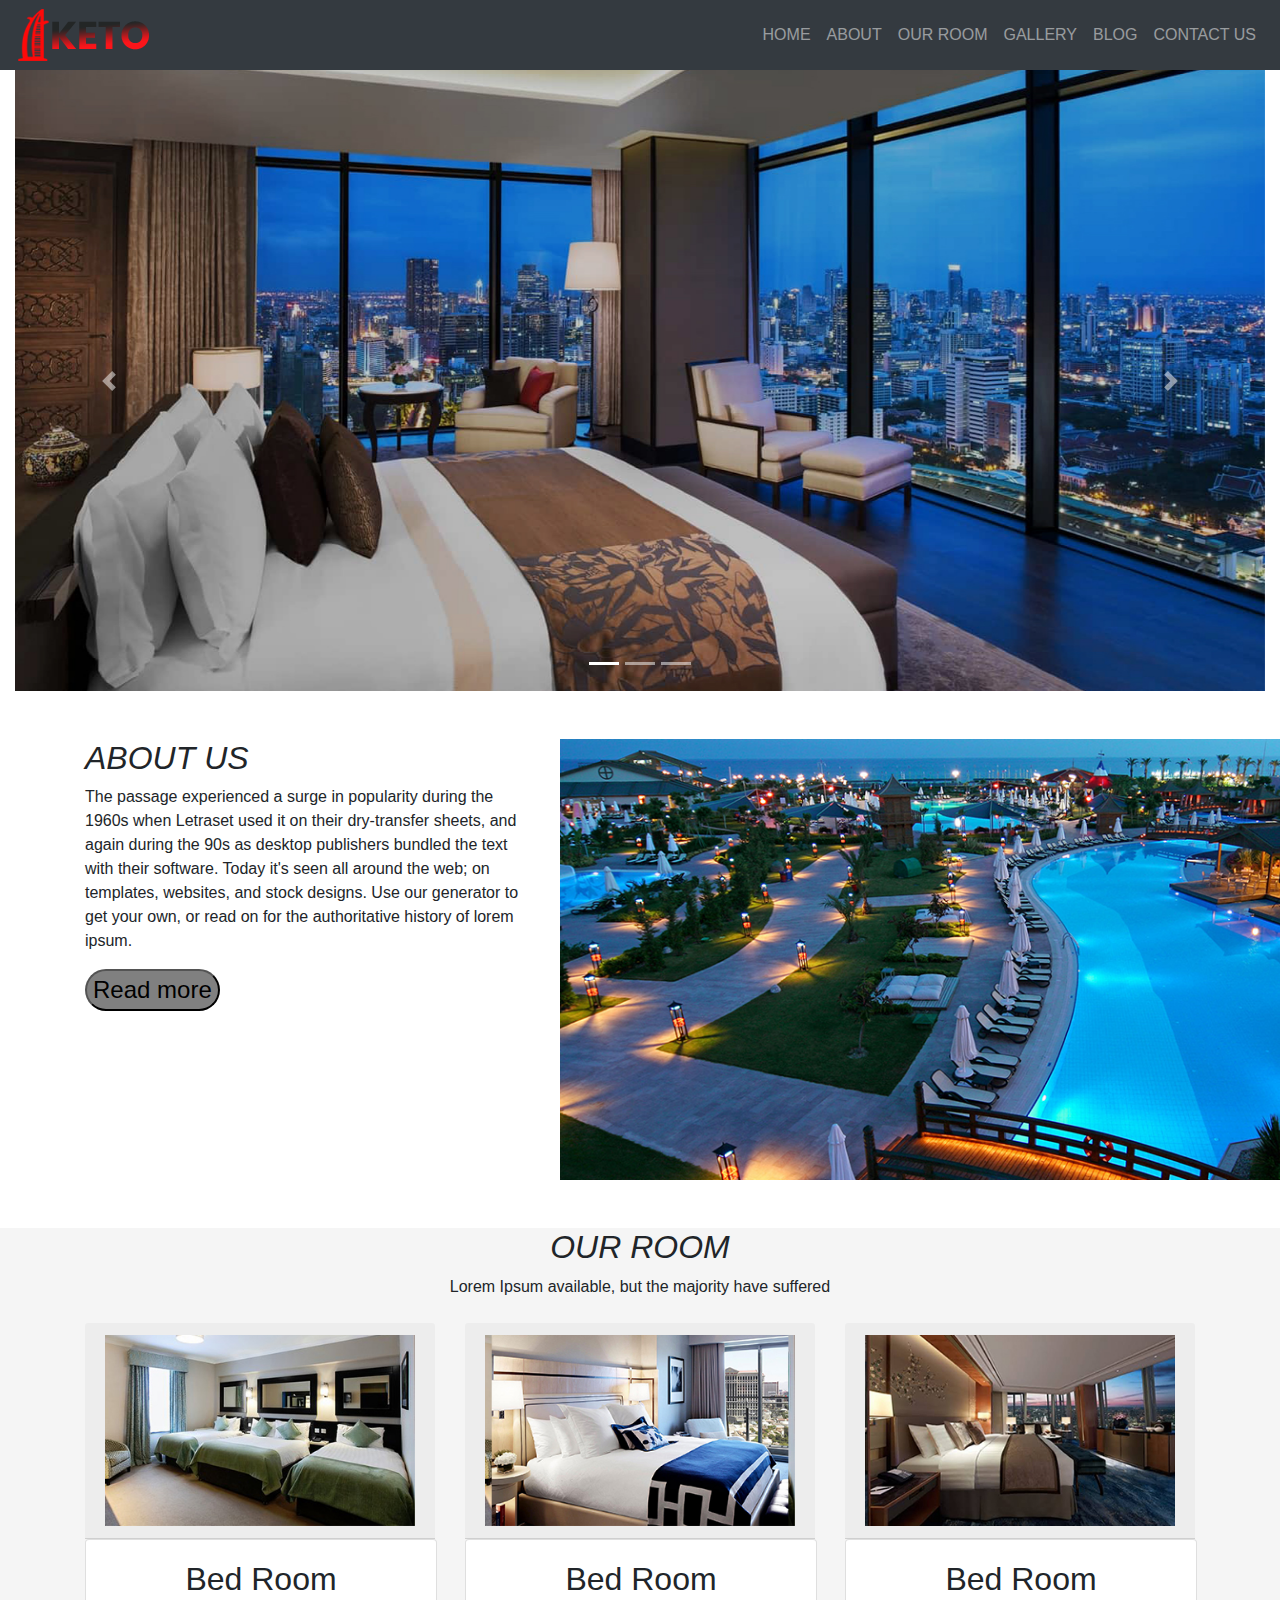
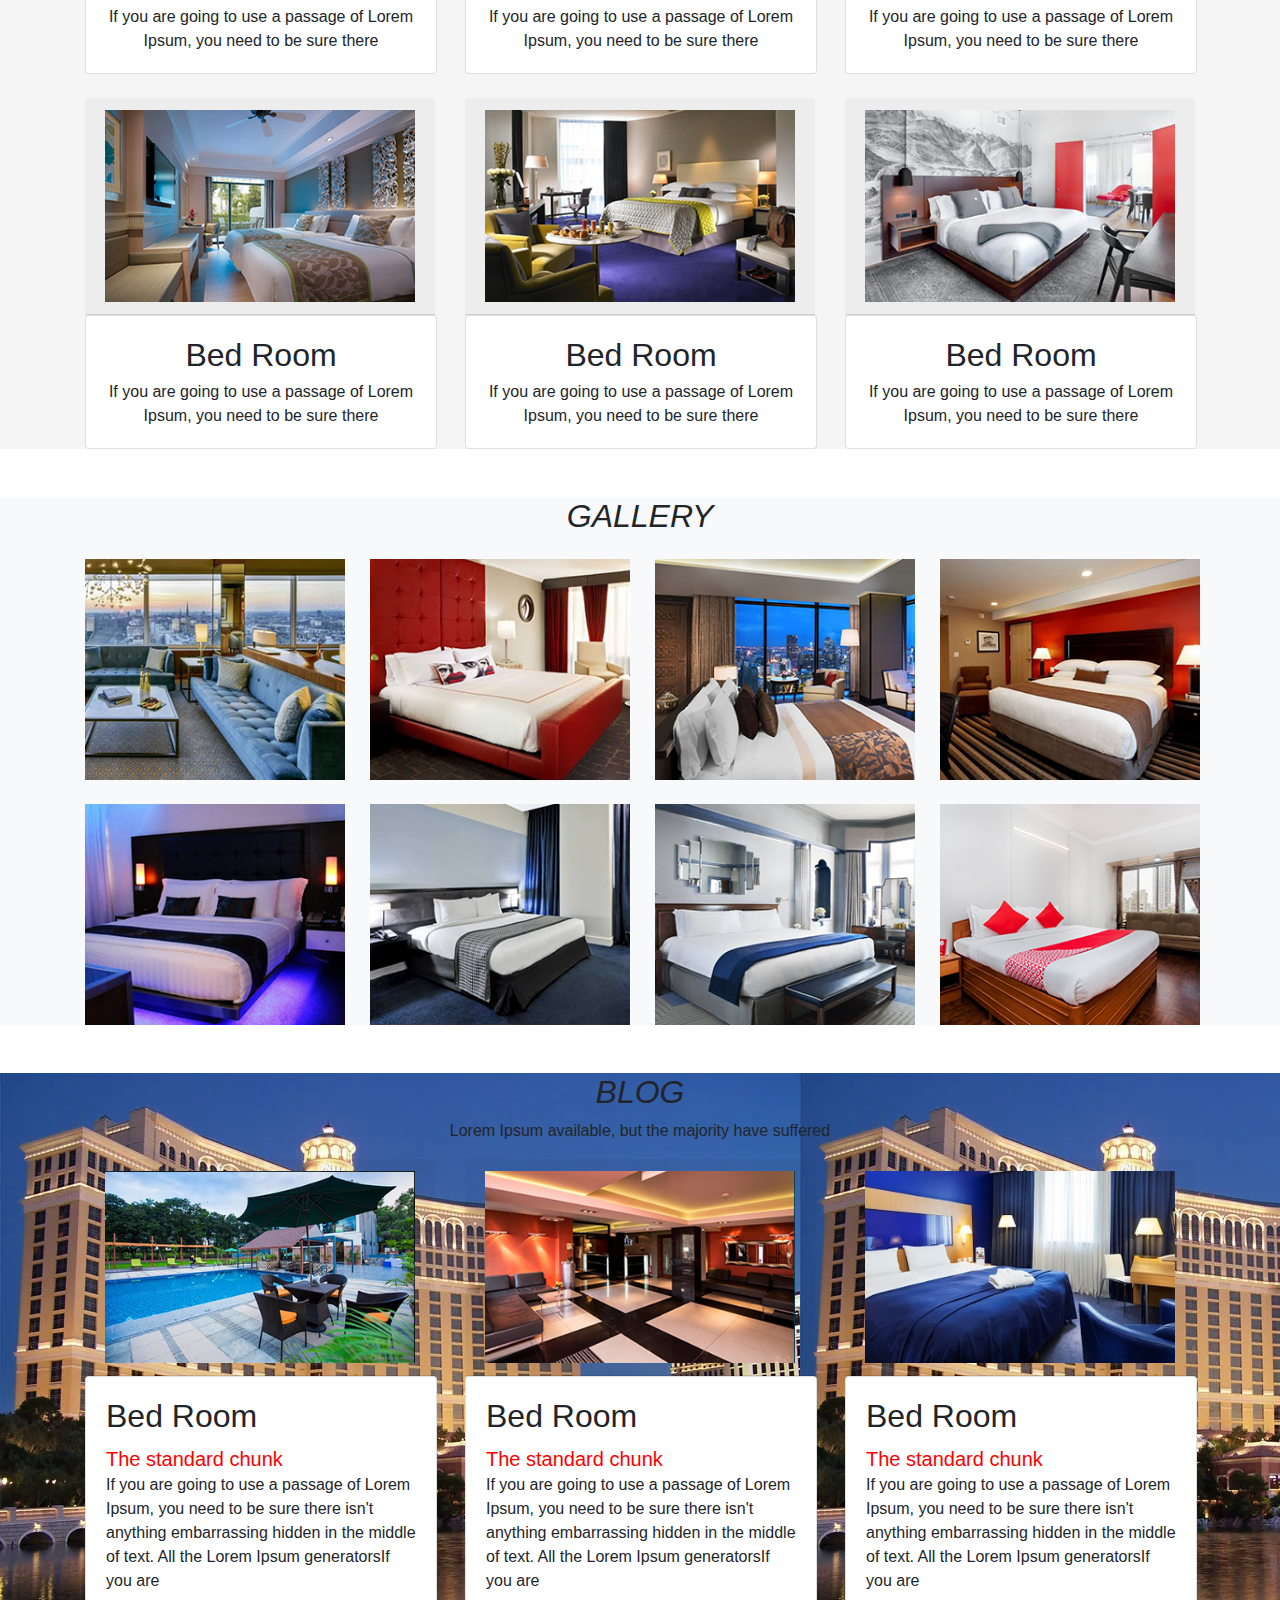
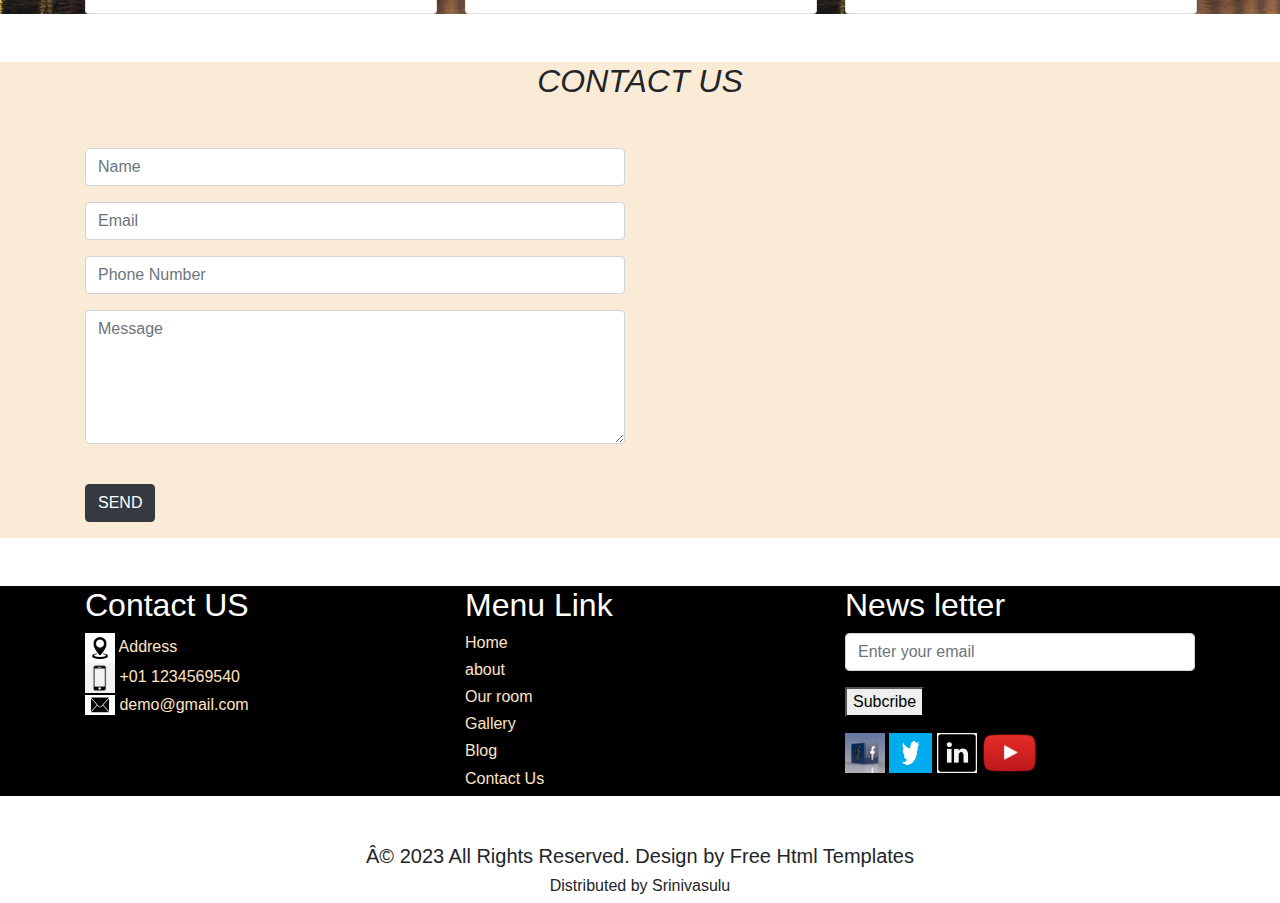
<file: index.html>
<html>
    <head>
        <title>Keto</title>
        <!-- <meta charset="utf-8">
        <meta name="viewport" content="width=device-width, initial-scale=1">
        <link rel="stylesheet" href="https://maxcdn.bootstrapcdn.com/bootstrap/3.4.1/css/bootstrap.min.css">
        <script src="https://ajax.googleapis.com/ajax/libs/jquery/3.6.3/jquery.min.js"></script>
        <script src="https://maxcdn.bootstrapcdn.com/bootstrap/3.4.1/js/bootstrap.min.js"></script> -->
        <link rel="stylesheet" href="./style.css">
        <link rel="stylesheet" href="./one.css">
    </head>
    <body>

    
        <!-- Navbar -->

        <nav class="navbar navbar-dark bg-dark navbar-expand-lg">
            <a href="./index.html"><img src="./Images/logo.png"></a>
            <div class="ml-auto">
                <ul class="navbar-nav">
                    <li class="nav-list"><a class="nav-link" href="./index.html">HOME</a></li>
                    <li class="nav-list"><a class="nav-link" href="./About.html">ABOUT</a></li>
                    <li class="nav-list"><a class="nav-link" href="./Ourroom.html">OUR ROOM</a></li>
                    <li class="nav-list"><a class="nav-link" href="./Gallery.html">GALLERY</a></li>
                    <li class="nav-list"><a class="nav-link" href="./Blog.html">BLOG</a></li>
                    <li class="nav-list"><a class="nav-link" href="./Contactus.html">CONTACT US</a></li>
                </ul>
            </div>
        </nav>


        <!-- Carousel -->

        <div class="container-fluid">
            <div class="row">
                <div class="col">
                    <div id="carouselSlidesOnly" class="carousel slide" data-ride="carousel">
                        <ol class="carousel-indicators">
                            <li data-target="#carouselExampleIndicators" data-slide-to="0" class="active"></li>
                            <li data-target="#carouselExampleIndicators" data-slide-to="1"></li>
                            <li data-target="#carouselExampleIndicators" data-slide-to="2"></li>
                        </ol>
                        <div class="carousel-inner">
                            <div class="carousel-item active">
                                <img src="./Images/banner1.jpg" class="d-block w-100">
                            </div>
                            <div class="carousel-item">
                                <img src="./Images/banner2.jpg" class="d-block w-100">
                            </div>
                            <div class="carousel-item">
                                <img src="./Images/banner3.jpg" class="d-block w-100">
                            </div>
                        </div>
                        <button class="carousel-control-prev" type="button" data-target="#carouselSlidesOnly" data-slide="prev">
                            <span class="carousel-control-prev-icon" aria-hidden="true"></span>
                            <span class="sr-only">Previous</span>
                        </button>
                        <button class="carousel-control-next" type="button" data-target="#carouselSlidesOnly" data-slide="next">
                            <span class="carousel-control-next-icon" aria-hidden="true"></span>
                            <span class="sr-only">Next</span>
                        </button>
                    </div>
                </div>
            </div>
        </div>
        <!-- <script>
            $('.carousel').carousel({
                interval: 5000
            })
        </script> -->


            <!-- About Us -->

            <div class="container mt-5">
                <div class="row">
                    <div class="col-5">
                        <div class="one">
                            <h2>ABOUT US</h2>
                        </div>
                        <div class="two">
                            <p>The passage experienced a surge in popularity during the 1960s when Letraset used it on their dry-transfer sheets, and again during the 90s as desktop publishers bundled the text with their software. Today it's seen all around the web; on templates, websites, and stock designs. Use our generator to get your own, or read on for the authoritative history of lorem ipsum.</p>
                        </div>
                        <div>
                        <button class="three">Read more</button>
                    </div>
                    </div>
                    <div class="col-7">
                        <div class="zoom-1">
                            <img src="./Images/about.png" width="790px">
                        </div>
                    </div>
                </div>
            </div>


            <!-- Our Room -->

            <div class="four">
                <div class="mt-5">
                    <h2 class="five">OUR ROOM</h2>
                    <p class="six">Lorem Ipsum available, but the majority have suffered</p>
                </div>
    
                <div class="container mt-4">
                    <div class="row">
                        <div class="col-4">
                            <div class="card-header">
                                <div class="zoom-2">
                                    <img src="./Images/room1.jpg" width="310px">
                                </div>
                            </div>
                            <div class="card text-center" style="width: 22rem;">
                                <div class="card-body">
                                    <h2 class="card-title">Bed Room</h2>
                                    <p class="card-subtitle">If you are going to use a passage of Lorem Ipsum, you need to be sure there</p>
                                </div>
                            </div>
                        </div>
                        <div class="col-4">
                            <div class="card-header">
                                <div class="zoom-3">
                                    <img src="./Images/room2.jpg" width="310px">
                                </div>
                            </div>
                            <div class="card text-center" style="width: 22rem;">
                                <div class="card-body">
                                    <h2 class="card-title">Bed Room</h2>
                                    <p class="card-subtitle">If you are going to use a passage of Lorem Ipsum, you need to be sure there</p>
                                </div>
                            </div>
                        </div>
                        <div class="col-4">
                            <div class="card-header">
                                <div class="zoom-4">
                                    <img src="./Images/room3.jpg" width="310px">
                                </div>
                            </div>
                            <div class="card text-center" style="width: 22rem;">
                                <div class="card-body">
                                    <h2 class="card-title">Bed Room</h2>
                                    <p class="card-subtitle">If you are going to use a passage of Lorem Ipsum, you need to be sure there</p>
                                </div>
                            </div>
                        </div>
                    </div>
    
                    <div class="row mt-4">
                        <div class="col-4">
                            <div class="card-header">
                                <div class="zoom-5">
                                    <img src="./Images/room4.jpg" width="310px">
                                </div>
                            </div>
                            <div class="card text-center" style="width: 22rem;">
                                <div class="card-body">
                                    <h2 class="card-title">Bed Room</h2>
                                    <p class="card-subtitle">If you are going to use a passage of Lorem Ipsum, you need to be sure there</p>
                                </div>
                            </div>
                        </div>
                        <div class="col-4">
                            <div class="card-header">
                                <div class="zoom-6">
                                    <img src="./Images/room5.jpg" width="310px">
                                </div>
                            </div>
                            <div class="card text-center" style="width: 22rem;">
                                <div class="card-body">
                                    <h2 class="card-title">Bed Room</h2>
                                    <p class="card-subtitle">If you are going to use a passage of Lorem Ipsum, you need to be sure there</p>
                                </div>
                            </div>
                        </div>
                        <div class="col-4">
                            <div class="card-header">
                                <div class="zoom-7">
                                    <img src="./Images/room6.jpg" width="310px">
                                </div>
                            </div>
                            <div class="card text-center" style="width: 22rem;">
                                <div class="card-body">
                                    <h2 class="card-title">Bed Room</h2>
                                    <p class="card-subtitle">If you are going to use a passage of Lorem Ipsum, you need to be sure there</p>
                                </div>
                            </div>
                        </div>
                    </div>
                </div>
                    </div>
                </div>
            </div>


            <!-- Gallery -->

            <div class="bg-light">
                <div class="mt-5">
                    <h2 class="seven">GALLERY</h2>
                </div>
                <div class="container mt-4">
                    <div class="row">
                        <div class="col-3">
                            <div class="zoom-8">
                                <img src="./Images/gallery1.jpg" width="260px">
                            </div>
                        </div>
                        <div class="col-3">
                            <div class="zoom-9">
                                <img src="./Images/gallery2.jpg" width="260px">
                            </div>
                        </div>
                        <div class="col-3">
                            <div class="zoom-10">
                                <img src="./Images/gallery3.jpg" width="260px">
                            </div>
                        </div>
                        <div class="col-3">
                            <div class="zoom-11">
                                <img src="./Images/gallery4.jpg" width="260px">
                            </div>
                        </div>
                    </div>

                    <div class="row mt-4">
                        <div class="col-3">
                            <div class="zoom-12">
                                <img src="./Images/gallery5.jpg" width="260px">
                            </div>
                        </div>
                        <div class="col-3">
                            <div class="zoom-13">
                                <img src="./Images/gallery6.jpg" width="260px">
                            </div>
                        </div>
                        <div class="col-3">
                            <div class="zoom-14">
                                <img src="./Images/gallery7.jpg" width="260px">
                            </div>
                        </div>
                        <div class="col-3">
                            <div class="zoom-15">
                                <img src="./Images/gallery8.jpg" width="260px">
                            </div>
                        </div>
                    </div>
                </div>
            </div>


            <!-- Blog -->

            <div class="B">
                <div class="mt-5">
                    <h2 class="eight">BLOG</h2>
                    <p class="nine">Lorem Ipsum available, but the majority have suffered</p>
                </div>
                <div class="container">
                    <div class="row">
                        <div class="col-4">
                            <div class="card-header">
                                <div class="zoom-16">
                                    <img src="./Images/blog1.jpg" width="310">
                                </div>
                            </div>
                            <div class="card" style="width: 22rem;">
                                <div class="card-body">
                                    <h2 class="card-title">Bed Room</h2>
                                    <h5 class="A">The standard chunk</h5>
                                    <p class="card-subtitle">If you are going to use a passage of Lorem Ipsum, you need to be sure there isn't anything embarrassing hidden in the middle of text. All the Lorem Ipsum generatorsIf you are</p>
                                </div>
                            </div>
                        </div>
                        <div class="col-4">
                            <div class="card-header">
                                <div class="zoom-17">
                                    <img src="./Images/blog2.jpg" width="310">
                                </div>
                            </div>
                            <div class="card" style="width: 22rem;">
                                <div class="card-body">
                                    <h2 class="card-title">Bed Room</h2>
                                    <h5 class="A">The standard chunk</h5>
                                    <p class="card-subtitle">If you are going to use a passage of Lorem Ipsum, you need to be sure there isn't anything embarrassing hidden in the middle of text. All the Lorem Ipsum generatorsIf you are</p>
                                </div>
                            </div>
                        </div>
                        <div class="col-4">
                            <div class="card-header">
                                <div class="zoom-18">
                                    <img src="./Images/blog3.jpg" width="310">
                                </div>
                            </div>
                            <div class="card" style="width: 22rem;">
                                <div class="card-body">
                                    <h2 class="card-title">Bed Room</h2>
                                    <h5 class="A">The standard chunk</h5>
                                    <p class="card-subtitle">If you are going to use a passage of Lorem Ipsum, you need to be sure there isn't anything embarrassing hidden in the middle of text. All the Lorem Ipsum generatorsIf you are</p>
                                </div>
                            </div>
                        </div>
                    </div>
                </div>
            </div>


            <!-- Contact us -->

            <div class="ten">
                <div class="mt-5">
                    <h2 class="eleven">CONTACT US</h2>
                </div>

                <div class="container mt-5">
                    <div class="row">
                        <div class="col-6">
                            <form>
                                <div class="form-group">
                                    <input type="text" placeholder="Name" class="form-control">
                                </div>
                                <div class="form-group">
                                    <input type="email" placeholder="Email" class="form-control">
                                </div>
                                <div class="form-group">
                                    <input type="number" placeholder="Phone Number" class="form-control">
                                </div>
                                <div class="form-group">
                                    <textarea cols="30" rows="5" placeholder="Message" class="form-control"></textarea>
                                </div>
                                <div>
                                    <button class="btn btn-dark mt-4">SEND</button>
                                </div>
                            </form>
                        </div>
                        <div class="col-6 ">
                                <iframe src="https://www.google.com/maps/embed?pb=!1m14!1m8!1m3!1d5249.98325970342!2d2.294481!3d48.85837!3m2!1i1024!2i768!4f13.1!3m3!1m2!1s0x47e66e2964e34e2d%3A0x8ddca9ee380ef7e0!2sEiffel%20Tower!5e0!3m2!1sen!2sus!4v1680776232443!5m2!1sen!2sus" width="550" height="300" style="border:0;" allowfullscreen="" loading="lazy" referrerpolicy="no-referrer-when-downgrade"></iframe>
                        </div>
                    </div>
                </div>
            </div>


            <!-- Ending -->

            <div class="C">
                <div class="mt-5">
                    <div class="container">
                        <div class="row">
                            <div class="col-4">
                                <h2 class="D">Contact US</h2>
                                <div class="E">
                                    <div>
                                        <img src="./Images/address.jpg" height="30px"> Address
                                    </div>
                                    <div>
                                        <img src="./Images/mobile.png" height="30px" width="30px"> +01 1234569540
                                    </div>
                                    <div>
                                        <img src="./Images/mail.jpg" height="20px" width="30px"> demo@gmail.com
                                    </div>
                                </div>
                            </div>
                            <div class="col-4">
                                <h2 class="F">Menu Link</h2>
                                <div>
                                    <a href="./index.html"><h5 class="AB">Home</h5></a>
                                    <a href="./About.html"><h5 class="CD">about</h5></a>
                                    <a href="./Ourroom.html"><h5 class="EF">Our room</h5></a>
                                    <a href="./Gallery.html"><h5 class="GH">Gallery</h5></a>
                                    <a href="./Blog.html"><h5 class="IJ">Blog</h5></a>
                                    <a href="./Contactus.html"><h5 class="KL">Contact Us</h5></a>
                                </div>
                            </div>

                            <div class="col-4">
                                <h2 class="G">News letter</h2>
                                <form>
                                    <div class="form-group">
                                        <input type="email" placeholder="Enter your email" class="form-control">
                                    </div>
                                    <div>
                                        <button class="H">Subcribe</button>
                                    </div>
                                </form>

                                <a href="https://www.facebook.com/login/?privacy_mutation_token=eyJ0eXBlIjowLCJjcmVhdGlvbl90aW1lIjoxNjgwNzkzNTU1LCJjYWxsc2l0ZV9pZCI6MjY5NTQ4NDUzMDcyMDk1MX0%3D"><img src="./Images/facebook.jpg" height="40px"></a>
                                <a href="https://twitter.com/i/flow/login?input_flow_data=%7B%22requested_variant%22%3A%22eyJsYW5nIjoiZW4ifQ%3D%3D%22%7D"><img src="./Images/twitter.webp" height="40px" width="43px"></a>
                                <a href="https://www.linkedin.com/login"><img src="./Images/linkedin.png" height="40px"></a>
                                <a href="https://www.youtube.com/"><img src="./Images/youtube.png" height="40px"></a>
                            </div>
                        </div>
                    </div>
                </div>
            </div>

            <!-- End -->

            <div class="End mt-5">
                <h5 class="End-1">© 2023 All Rights Reserved. Design by Free Html Templates</h5>
                <h6 class="End-2">Distributed by Srinivasulu</h6>
            </div>
    </body>
</html>
</file>
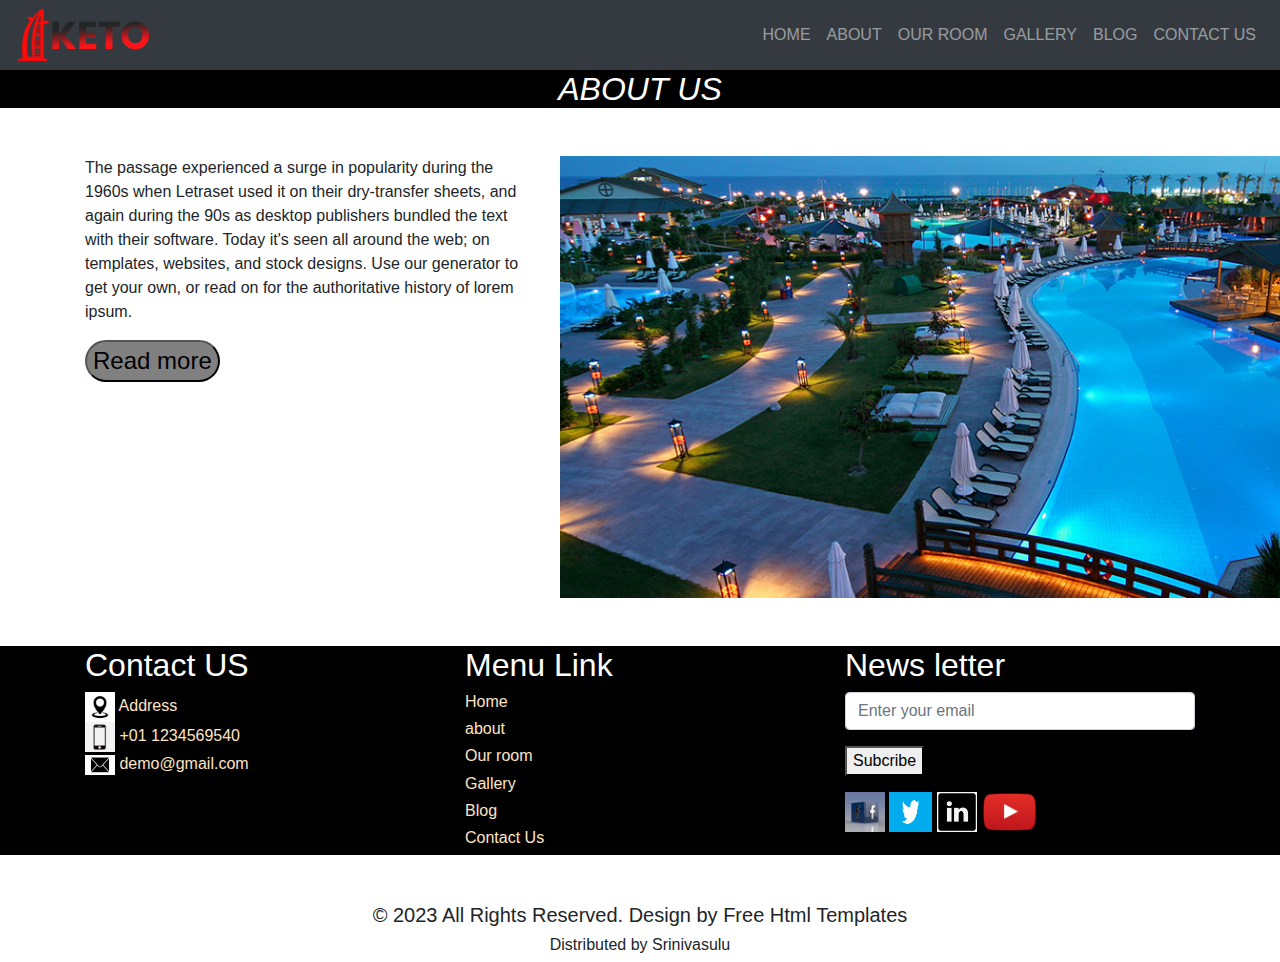
<file: About.html>
<html>
    <head>
        <title>Keto</title>
        <link rel="stylesheet" href="./style.css">
        <link rel="stylesheet" href="./one.css">
    </head>
    <body>

    
        <!-- Navbar -->

        <nav class="navbar navbar-dark bg-dark navbar-expand-lg">
            <a href="./index.html"><img src="./Images/logo.png"></a>
            <div class="ml-auto">
                <ul class="navbar-nav">
                    <li class="nav-list"><a class="nav-link" href="./index.html">HOME</a></li>
                    <li class="nav-list"><a class="nav-link" href="./About.html">ABOUT</a></li>
                    <li class="nav-list"><a class="nav-link" href="./Ourroom.html">OUR ROOM</a></li>
                    <li class="nav-list"><a class="nav-link" href="./Gallery.html">GALLERY</a></li>
                    <li class="nav-list"><a class="nav-link" href="./Blog.html">BLOG</a></li>
                    <li class="nav-list"><a class="nav-link" href="./Contactus.html">CONTACT US</a></li>
                </ul>
            </div>
        </nav>


        <div class="color-1">
            <h2 class="about">ABOUT US</h2>
        </div>
        <div class="container mt-5">
            <div class="row">
                <div class="col-5">
                    <!-- <div class="one">
                        <h2>ABOUT US</h2>
                    </div> -->
                    <div class="two">
                        <p>The passage experienced a surge in popularity during the 1960s when Letraset used it on their dry-transfer sheets, and again during the 90s as desktop publishers bundled the text with their software. Today it's seen all around the web; on templates, websites, and stock designs. Use our generator to get your own, or read on for the authoritative history of lorem ipsum.</p>
                    </div>
                    <button class="three">Read more</button>
                </div>
                <div class="col-7">
                    <div class="zoom-1">
                        <img src="./Images/about.png" width="790px">
                    </div>
                </div>
            </div>
        </div>

        <!-- Ending -->

        <div class="C">
            <div class="mt-5">
                <div class="container">
                    <div class="row">
                        <div class="col-4">
                            <h2 class="D">Contact US</h2>
                            <div class="E">
                                <div>
                                    <img src="./Images/address.jpg" height="30px"> Address
                                </div>
                                <div>
                                    <img src="./Images/mobile.png" height="30px" width="30px"> +01 1234569540
                                </div>
                                <div>
                                    <img src="./Images/mail.jpg" height="20px" width="30px"> demo@gmail.com
                                </div>
                            </div>
                        </div>
                        <div class="col-4">
                            <h2 class="F">Menu Link</h2>
                            <div>
                                <a href="./index.html"><h5 class="AB">Home</h5></a>
                                <a href="./About.html"><h5 class="CD">about</h5></a>
                                <a href="./Ourroom.html"><h5 class="EF">Our room</h5></a>
                                <a href="./Gallery.html"><h5 class="GH">Gallery</h5></a>
                                <a href="./Blog.html"><h5 class="IJ">Blog</h5></a>
                                <a href="./Contactus.html"><h5 class="KL">Contact Us</h5></a>
                            </div>
                        </div>

                        <div class="col-4">
                            <h2 class="G">News letter</h2>
                            <form>
                                <div class="form-group">
                                    <input type="email" placeholder="Enter your email" class="form-control">
                                </div>
                                <div>
                                    <button class="H">Subcribe</button>
                                </div>
                            </form>

                            <a href="https://www.facebook.com/login/?privacy_mutation_token=eyJ0eXBlIjowLCJjcmVhdGlvbl90aW1lIjoxNjgwNzkzNTU1LCJjYWxsc2l0ZV9pZCI6MjY5NTQ4NDUzMDcyMDk1MX0%3D"><img src="./Images/facebook.jpg" height="40px"></a>
                            <a href="https://twitter.com/i/flow/login?input_flow_data=%7B%22requested_variant%22%3A%22eyJsYW5nIjoiZW4ifQ%3D%3D%22%7D"><img src="./Images/twitter.webp" height="40px" width="43px"></a>
                            <a href="https://www.linkedin.com/login"><img src="./Images/linkedin.png" height="40px"></a>
                            <a href="https://www.youtube.com/"><img src="./Images/youtube.png" height="40px"></a>
                        </div>
                    </div>
                </div>
            </div>
        </div>

        <!-- End -->

        <div class="End mt-5">
            <h5 class="End-1">© 2023 All Rights Reserved. Design by Free Html Templates</h5>
            <h6 class="End-2">Distributed by Srinivasulu</h6>
        </div>
    </body>
</html>
</file>
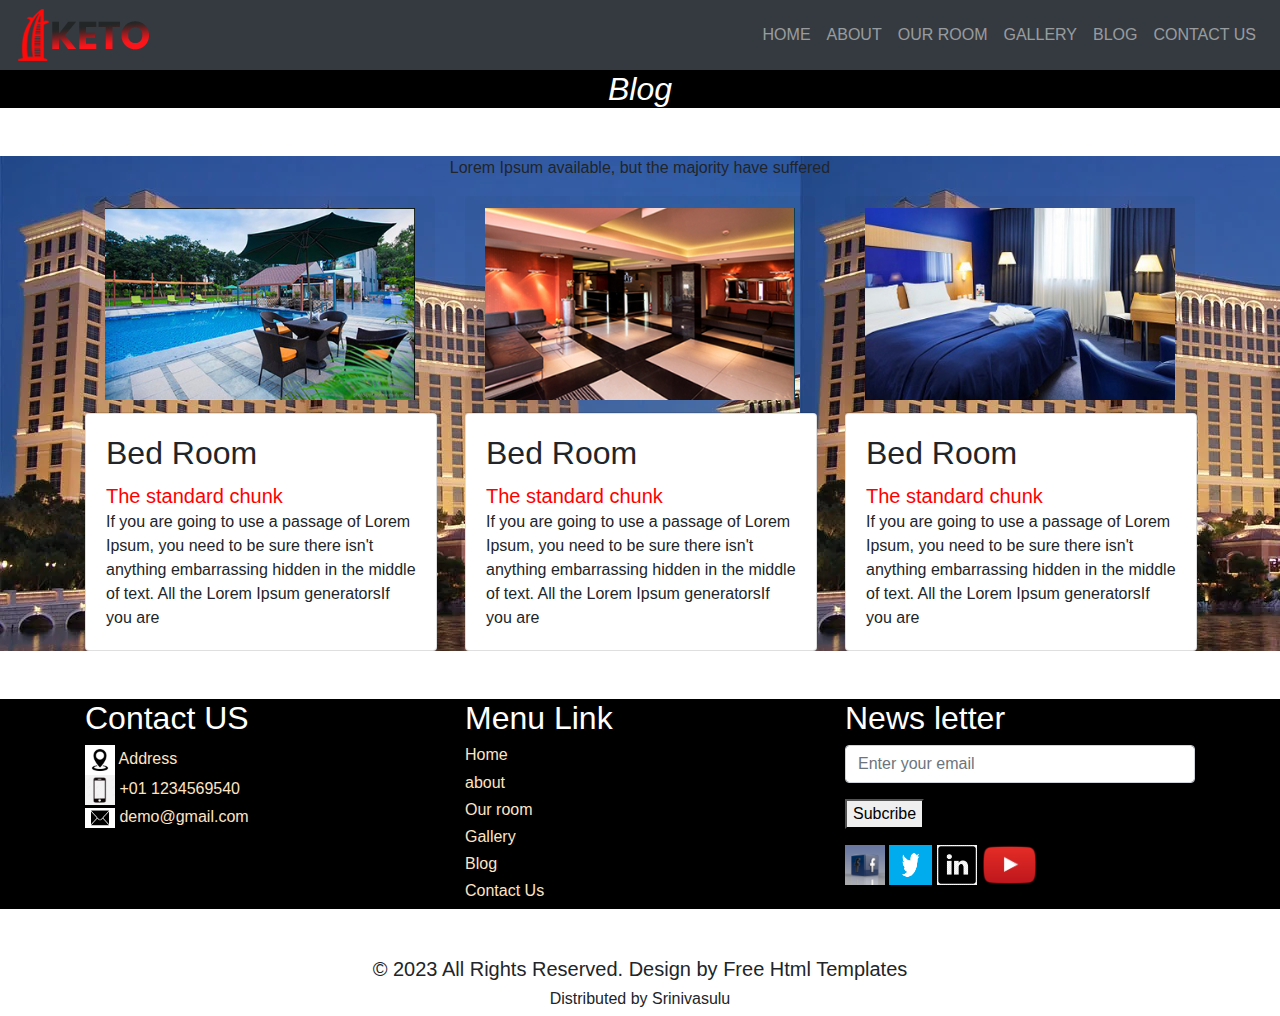
<file: Blog.html>
<html>
    <head>
        <title>Keto</title>
        <link rel="stylesheet" href="./style.css">
        <link rel="stylesheet" href="./one.css">
    </head>
    <body>

    
        <!-- Navbar -->

        <nav class="navbar navbar-dark bg-dark navbar-expand-lg">
            <a href="./index.html"><img src="./Images/logo.png"></a>
            <div class="ml-auto">
                <ul class="navbar-nav">
                    <li class="nav-list"><a class="nav-link" href="./index.html">HOME</a></li>
                    <li class="nav-list"><a class="nav-link" href="./About.html">ABOUT</a></li>
                    <li class="nav-list"><a class="nav-link" href="./Ourroom.html">OUR ROOM</a></li>
                    <li class="nav-list"><a class="nav-link" href="./Gallery.html">GALLERY</a></li>
                    <li class="nav-list"><a class="nav-link" href="./Blog.html">BLOG</a></li>
                    <li class="nav-list"><a class="nav-link" href="./Contactus.html">CONTACT US</a></li>
                </ul>
            </div>
        </nav>


        <!-- Blog -->

        <div class="color-2">
            <h2 class="our">Blog</h2>
        </div>

        <div class="B">
            <div class="mt-5">
                <!-- <h2 class="eight">BLOG</h2> -->
                <p class="nine">Lorem Ipsum available, but the majority have suffered</p>
            </div>
            <div class="container">
                <div class="row">
                    <div class="col-4">
                        <div class="card-header">
                            <div class="zoom-16">
                                <img src="./Images/blog1.jpg" width="310">
                            </div>
                        </div>
                        <div class="card" style="width: 22rem;">
                            <div class="card-body">
                                <h2 class="card-title">Bed Room</h2>
                                <h5 class="A">The standard chunk</h5>
                                <p class="card-subtitle">If you are going to use a passage of Lorem Ipsum, you need to be sure there isn't anything embarrassing hidden in the middle of text. All the Lorem Ipsum generatorsIf you are</p>
                            </div>
                        </div>
                    </div>
                    <div class="col-4">
                        <div class="card-header">
                            <div class="zoom-17">
                                <img src="./Images/blog2.jpg" width="310">
                            </div>
                        </div>
                        <div class="card" style="width: 22rem;">
                            <div class="card-body">
                                <h2 class="card-title">Bed Room</h2>
                                <h5 class="A">The standard chunk</h5>
                                <p class="card-subtitle">If you are going to use a passage of Lorem Ipsum, you need to be sure there isn't anything embarrassing hidden in the middle of text. All the Lorem Ipsum generatorsIf you are</p>
                            </div>
                        </div>
                    </div>
                    <div class="col-4">
                        <div class="card-header">
                            <div class="zoom-18">
                                <img src="./Images/blog3.jpg" width="310">
                            </div>
                        </div>
                        <div class="card" style="width: 22rem;">
                            <div class="card-body">
                                <h2 class="card-title">Bed Room</h2>
                                <h5 class="A">The standard chunk</h5>
                                <p class="card-subtitle">If you are going to use a passage of Lorem Ipsum, you need to be sure there isn't anything embarrassing hidden in the middle of text. All the Lorem Ipsum generatorsIf you are</p>
                            </div>
                        </div>
                    </div>
                </div>
            </div>
        </div>

         <!-- Ending -->

         <div class="C">
            <div class="mt-5">
                <div class="container">
                    <div class="row">
                        <div class="col-4">
                            <h2 class="D">Contact US</h2>
                            <div class="E">
                                <div>
                                    <img src="./Images/address.jpg" height="30px"> Address
                                </div>
                                <div>
                                    <img src="./Images/mobile.png" height="30px" width="30px"> +01 1234569540
                                </div>
                                <div>
                                    <img src="./Images/mail.jpg" height="20px" width="30px"> demo@gmail.com
                                </div>
                            </div>
                        </div>
                        <div class="col-4">
                            <h2 class="F">Menu Link</h2>
                            <div>
                                <a href="./index.html"><h5 class="AB">Home</h5></a>
                                <a href="./About.html"><h5 class="CD">about</h5></a>
                                <a href="./Ourroom.html"><h5 class="EF">Our room</h5></a>
                                <a href="./Gallery.html"><h5 class="GH">Gallery</h5></a>
                                <a href="./Blog.html"><h5 class="IJ">Blog</h5></a>
                                <a href="./Contactus.html"><h5 class="KL">Contact Us</h5></a>
                            </div>
                        </div>

                        <div class="col-4">
                            <h2 class="G">News letter</h2>
                            <form>
                                <div class="form-group">
                                    <input type="email" placeholder="Enter your email" class="form-control">
                                </div>
                                <div>
                                    <button class="H">Subcribe</button>
                                </div>
                            </form>

                            <a href="https://www.facebook.com/login/?privacy_mutation_token=eyJ0eXBlIjowLCJjcmVhdGlvbl90aW1lIjoxNjgwNzkzNTU1LCJjYWxsc2l0ZV9pZCI6MjY5NTQ4NDUzMDcyMDk1MX0%3D"><img src="./Images/facebook.jpg" height="40px"></a>
                            <a href="https://twitter.com/i/flow/login?input_flow_data=%7B%22requested_variant%22%3A%22eyJsYW5nIjoiZW4ifQ%3D%3D%22%7D"><img src="./Images/twitter.webp" height="40px" width="43px"></a>
                            <a href="https://www.linkedin.com/login"><img src="./Images/linkedin.png" height="40px"></a>
                            <a href="https://www.youtube.com/"><img src="./Images/youtube.png" height="40px"></a>
                        </div>
                    </div>
                </div>
            </div>
        </div>

        <!-- End -->

        <div class="End mt-5">
            <h5 class="End-1">© 2023 All Rights Reserved. Design by Free Html Templates</h5>
            <h6 class="End-2">Distributed by Srinivasulu</h6>
        </div>
</body>
</html>
</file>
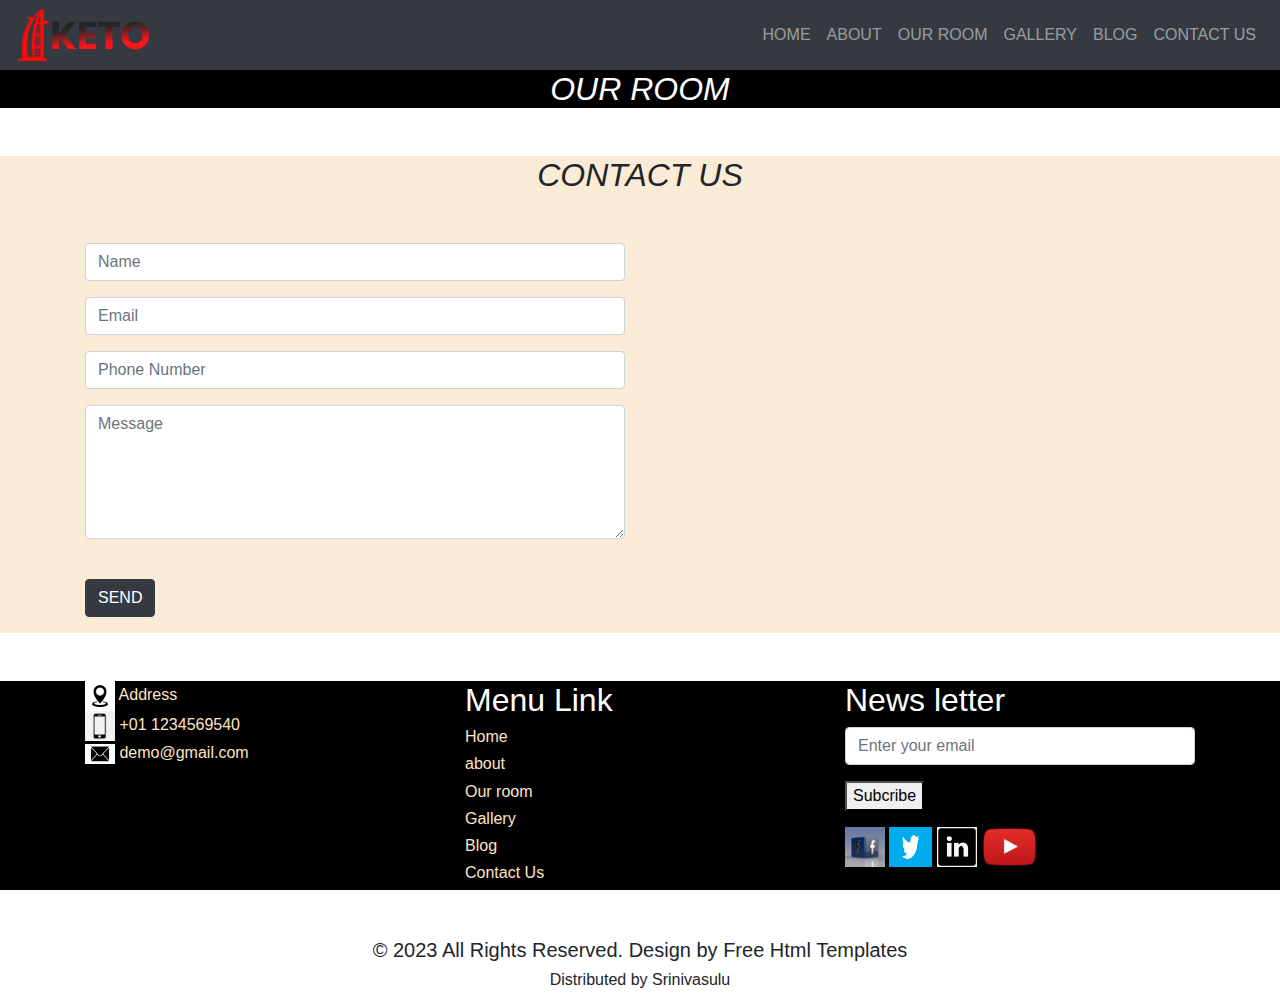
<file: Contactus.html>
<html>
    <head>
        <title>Keto</title>
        <link rel="stylesheet" href="./style.css">
        <link rel="stylesheet" href="./one.css">
    </head>
    <body>

    
        <!-- Navbar -->

        <nav class="navbar navbar-dark bg-dark navbar-expand-lg">
            <a href="./index.html"><img src="./Images/logo.png"></a>
            <div class="ml-auto">
                <ul class="navbar-nav">
                    <li class="nav-list"><a class="nav-link" href="./index.html">HOME</a></li>
                    <li class="nav-list"><a class="nav-link" href="./About.html">ABOUT</a></li>
                    <li class="nav-list"><a class="nav-link" href="./Ourroom.html">OUR ROOM</a></li>
                    <li class="nav-list"><a class="nav-link" href="./Gallery.html">GALLERY</a></li>
                    <li class="nav-list"><a class="nav-link" href="./Blog.html">BLOG</a></li>
                    <li class="nav-list"><a class="nav-link" href="./Contactus.html">CONTACT US</a></li>
                </ul>
            </div>
        </nav>


        <!-- Contact Us -->

        <div class="color-2">
            <h2 class="our">OUR ROOM</h2>
        </div>

        <div class="ten">
            <div class="mt-5">
                <h2 class="eleven">CONTACT US</h2>
            </div>

            <div class="container mt-5">
                <div class="row">
                    <div class="col-6">
                        <form>
                            <div class="form-group">
                                <input type="text" placeholder="Name" class="form-control">
                            </div>
                            <div class="form-group">
                                <input type="email" placeholder="Email" class="form-control">
                            </div>
                            <div class="form-group">
                                <input type="number" placeholder="Phone Number" class="form-control">
                            </div>
                            <div class="form-group">
                                <textarea cols="30" rows="5" placeholder="Message" class="form-control"></textarea>
                            </div>
                            <div>
                                <button class="btn btn-dark mt-4">SEND</button>
                            </div>
                        </form>
                    </div>
                    <div class="col-6 ">
                            <iframe src="https://www.google.com/maps/embed?pb=!1m14!1m8!1m3!1d5249.98325970342!2d2.294481!3d48.85837!3m2!1i1024!2i768!4f13.1!3m3!1m2!1s0x47e66e2964e34e2d%3A0x8ddca9ee380ef7e0!2sEiffel%20Tower!5e0!3m2!1sen!2sus!4v1680776232443!5m2!1sen!2sus" width="550" height="300" style="border:0;" allowfullscreen="" loading="lazy" referrerpolicy="no-referrer-when-downgrade"></iframe>
                    </div>
                </div>
            </div>
        </div>


        <!-- Ending -->

        <div class="C">
            <div class="mt-5">
                <div class="container">
                    <div class="row">
                        <div class="col-4">
                            <!-- <h2 class="D">Contact US</h2> -->
                            <div class="E">
                                <div>
                                    <img src="./Images/address.jpg" height="30px"> Address
                                </div>
                                <div>
                                    <img src="./Images/mobile.png" height="30px" width="30px"> +01 1234569540
                                </div>
                                <div>
                                    <img src="./Images/mail.jpg" height="20px" width="30px"> demo@gmail.com
                                </div>
                            </div>
                        </div>
                        <div class="col-4">
                            <h2 class="F">Menu Link</h2>
                            <div>
                                <a href="./index.html"><h5 class="AB">Home</h5></a>
                                <a href="./About.html"><h5 class="CD">about</h5></a>
                                <a href="./Ourroom.html"><h5 class="EF">Our room</h5></a>
                                <a href="./Gallery.html"><h5 class="GH">Gallery</h5></a>
                                <a href="./Blog.html"><h5 class="IJ">Blog</h5></a>
                                <a href="./Contactus.html"><h5 class="KL">Contact Us</h5></a>
                            </div>
                        </div>

                        <div class="col-4">
                            <h2 class="G">News letter</h2>
                            <form>
                                <div class="form-group">
                                    <input type="email" placeholder="Enter your email" class="form-control">
                                </div>
                                <div>
                                    <button class="H">Subcribe</button>
                                </div>
                            </form>

                            <a href="https://www.facebook.com/login/?privacy_mutation_token=eyJ0eXBlIjowLCJjcmVhdGlvbl90aW1lIjoxNjgwNzkzNTU1LCJjYWxsc2l0ZV9pZCI6MjY5NTQ4NDUzMDcyMDk1MX0%3D"><img src="./Images/facebook.jpg" height="40px"></a>
                            <a href="https://twitter.com/i/flow/login?input_flow_data=%7B%22requested_variant%22%3A%22eyJsYW5nIjoiZW4ifQ%3D%3D%22%7D"><img src="./Images/twitter.webp" height="40px" width="43px"></a>
                            <a href="https://www.linkedin.com/login"><img src="./Images/linkedin.png" height="40px"></a>
                            <a href="https://www.youtube.com/"><img src="./Images/youtube.png" height="40px"></a>
                        </div>
                    </div>
                </div>
            </div>
        </div>

        <!-- End -->

        <div class="End mt-5">
            <h5 class="End-1">© 2023 All Rights Reserved. Design by Free Html Templates</h5>
            <h6 class="End-2">Distributed by Srinivasulu</h6>
        </div>
</body>
</html>
</file>
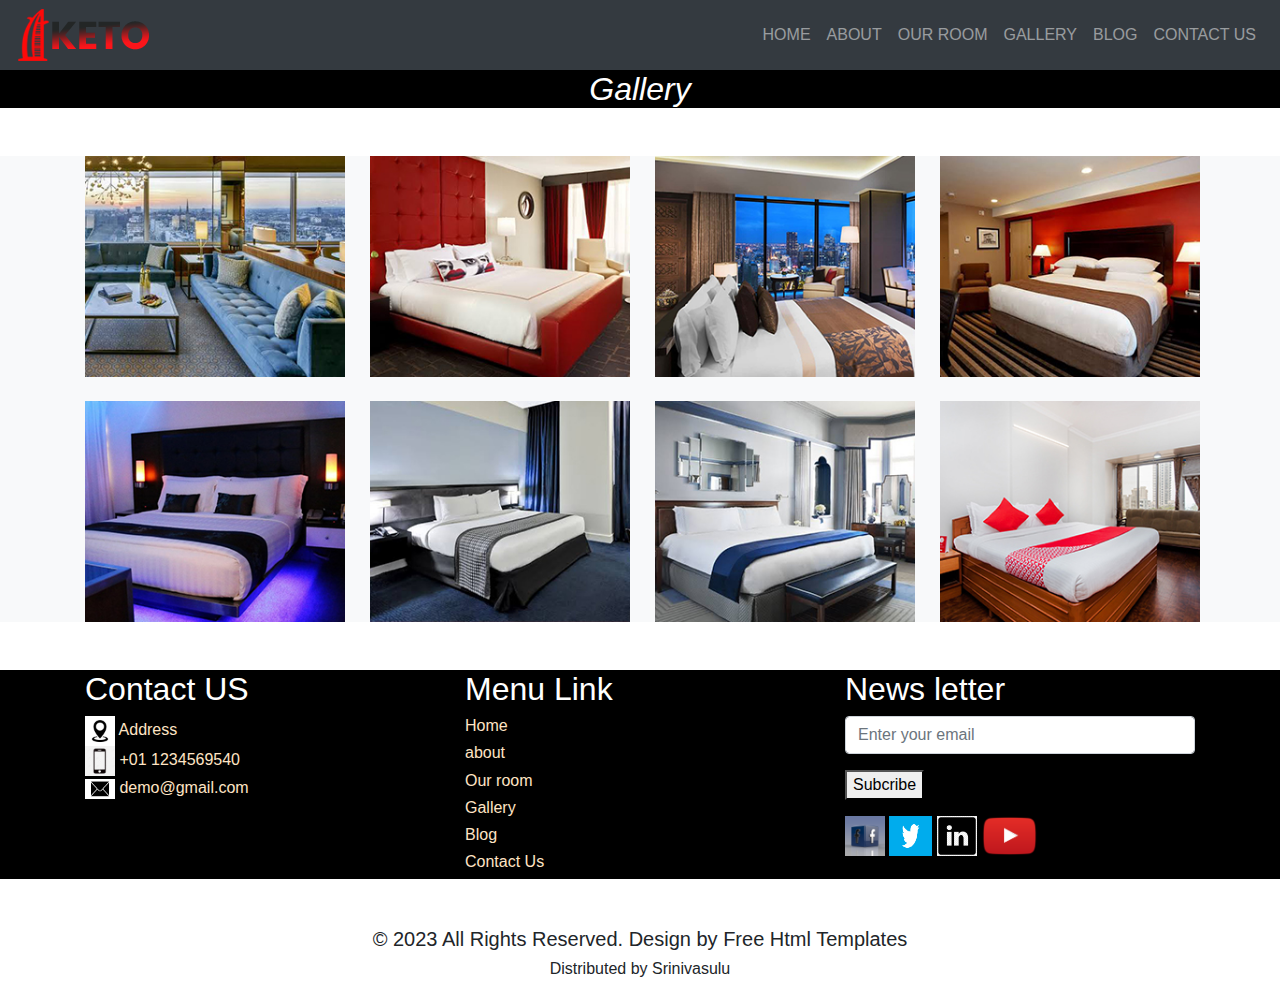
<file: Gallery.html>
<html>
    <head>
        <title>Keto</title>
        <link rel="stylesheet" href="./style.css">
        <link rel="stylesheet" href="./one.css">
    </head>
    <body>

    
        <!-- Navbar -->

        <nav class="navbar navbar-dark bg-dark navbar-expand-lg">
            <a href="./index.html"><img src="./Images/logo.png"></a>
            <div class="ml-auto">
                <ul class="navbar-nav">
                    <li class="nav-list"><a class="nav-link" href="./index.html">HOME</a></li>
                    <li class="nav-list"><a class="nav-link" href="./About.html">ABOUT</a></li>
                    <li class="nav-list"><a class="nav-link" href="./Ourroom.html">OUR ROOM</a></li>
                    <li class="nav-list"><a class="nav-link" href="./Gallery.html">GALLERY</a></li>
                    <li class="nav-list"><a class="nav-link" href="./Blog.html">BLOG</a></li>
                    <li class="nav-list"><a class="nav-link" href="./Contactus.html">CONTACT US</a></li>
                </ul>
            </div>
        </nav>


        <!-- Gallery -->

        <div class="color-2">
            <h2 class="our">Gallery</h2>
        </div>

        <div class="bg-light">
            <div class="mt-5">
                <!-- <h2 class="seven">GALLERY</h2> -->
            </div>
            <div class="container mt-4">
                <div class="row">
                    <div class="col-3">
                        <div class="zoom-8">
                            <img src="./Images/gallery1.jpg" width="260px">
                        </div>
                    </div>
                    <div class="col-3">
                        <div class="zoom-9">
                            <img src="./Images/gallery2.jpg" width="260px">
                        </div>
                    </div>
                    <div class="col-3">
                        <div class="zoom-10">
                            <img src="./Images/gallery3.jpg" width="260px">
                        </div>
                    </div>
                    <div class="col-3">
                        <div class="zoom-11">
                            <img src="./Images/gallery4.jpg" width="260px">
                        </div>
                    </div>
                </div>

                <div class="row mt-4">
                    <div class="col-3">
                        <div class="zoom-12">
                            <img src="./Images/gallery5.jpg" width="260px">
                        </div>
                    </div>
                    <div class="col-3">
                        <div class="zoom-13">
                            <img src="./Images/gallery6.jpg" width="260px">
                        </div>
                    </div>
                    <div class="col-3">
                        <div class="zoom-14">
                            <img src="./Images/gallery7.jpg" width="260px">
                        </div>
                    </div>
                    <div class="col-3">
                        <div class="zoom-15">
                            <img src="./Images/gallery8.jpg" width="260px">
                        </div>
                    </div>
                </div>
            </div>
        </div>

         <!-- Ending -->

         <div class="C">
            <div class="mt-5">
                <div class="container">
                    <div class="row">
                        <div class="col-4">
                            <h2 class="D">Contact US</h2>
                            <div class="E">
                                <div>
                                    <img src="./Images/address.jpg" height="30px"> Address
                                </div>
                                <div>
                                    <img src="./Images/mobile.png" height="30px" width="30px"> +01 1234569540
                                </div>
                                <div>
                                    <img src="./Images/mail.jpg" height="20px" width="30px"> demo@gmail.com
                                </div>
                            </div>
                        </div>
                        <div class="col-4">
                            <h2 class="F">Menu Link</h2>
                            <div>
                                <a href="./index.html"><h5 class="AB">Home</h5></a>
                                <a href="./About.html"><h5 class="CD">about</h5></a>
                                <a href="./Ourroom.html"><h5 class="EF">Our room</h5></a>
                                <a href="./Gallery.html"><h5 class="GH">Gallery</h5></a>
                                <a href="./Blog.html"><h5 class="IJ">Blog</h5></a>
                                <a href="./Contactus.html"><h5 class="KL">Contact Us</h5></a>
                            </div>
                        </div>

                        <div class="col-4">
                            <h2 class="G">News letter</h2>
                            <form>
                                <div class="form-group">
                                    <input type="email" placeholder="Enter your email" class="form-control">
                                </div>
                                <div>
                                    <button class="H">Subcribe</button>
                                </div>
                            </form>

                            <a href="https://www.facebook.com/login/?privacy_mutation_token=eyJ0eXBlIjowLCJjcmVhdGlvbl90aW1lIjoxNjgwNzkzNTU1LCJjYWxsc2l0ZV9pZCI6MjY5NTQ4NDUzMDcyMDk1MX0%3D"><img src="./Images/facebook.jpg" height="40px"></a>
                            <a href="https://twitter.com/i/flow/login?input_flow_data=%7B%22requested_variant%22%3A%22eyJsYW5nIjoiZW4ifQ%3D%3D%22%7D"><img src="./Images/twitter.webp" height="40px" width="43px"></a>
                            <a href="https://www.linkedin.com/login"><img src="./Images/linkedin.png" height="40px"></a>
                            <a href="https://www.youtube.com/"><img src="./Images/youtube.png" height="40px"></a>
                        </div>
                    </div>
                </div>
            </div>
        </div>

        <!-- End -->

        <div class="End mt-5">
            <h5 class="End-1">© 2023 All Rights Reserved. Design by Free Html Templates</h5>
            <h6 class="End-2">Distributed by Srinivasulu</h6>
        </div>
</body>
</html>
</file>
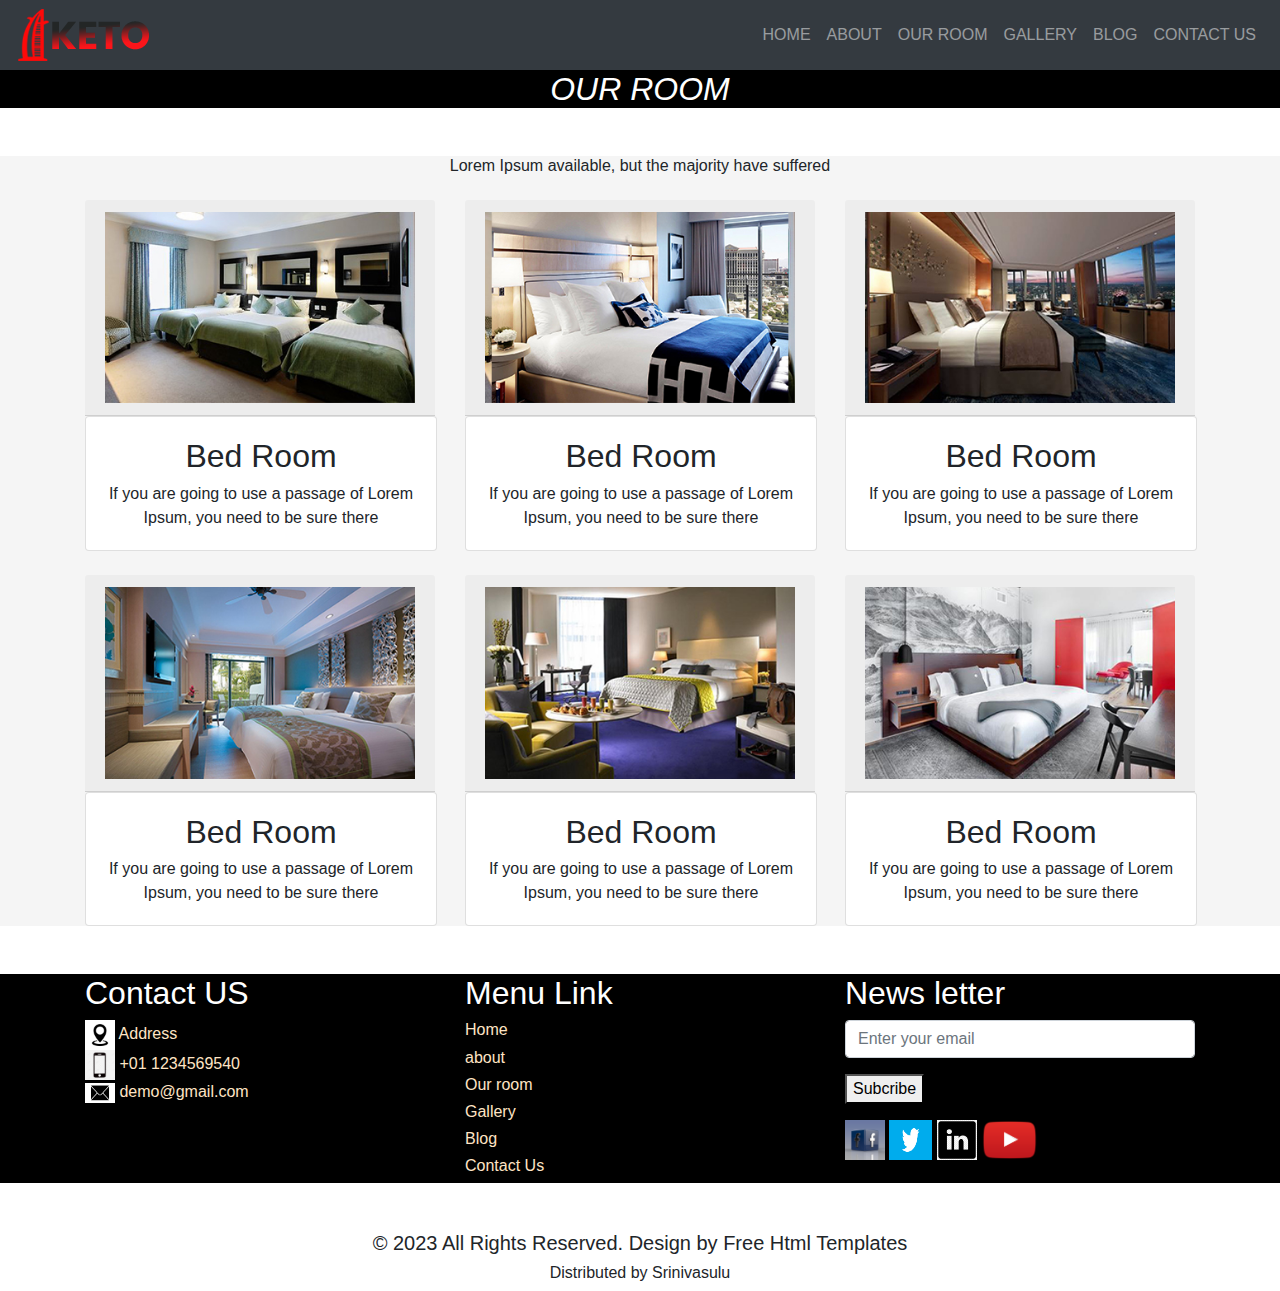
<file: Ourroom.html>
<html>
    <head>
        <title>Keto</title>
        <link rel="stylesheet" href="./style.css">
        <link rel="stylesheet" href="./one.css">
    </head>
    <body>

    
        <!-- Navbar -->

        <nav class="navbar navbar-dark bg-dark navbar-expand-lg">
            <a href="./index.html"><img src="./Images/logo.png"></a>
            <div class="ml-auto">
                <ul class="navbar-nav">
                    <li class="nav-list"><a class="nav-link" href="./index.html">HOME</a></li>
                    <li class="nav-list"><a class="nav-link" href="./About.html">ABOUT</a></li>
                    <li class="nav-list"><a class="nav-link" href="./Ourroom.html">OUR ROOM</a></li>
                    <li class="nav-list"><a class="nav-link" href="./Gallery.html">GALLERY</a></li>
                    <li class="nav-list"><a class="nav-link" href="./Blog.html">BLOG</a></li>
                    <li class="nav-list"><a class="nav-link" href="./Contactus.html">CONTACT US</a></li>
                </ul>
            </div>
        </nav>


        <!-- Our Room -->

        <div class="color-2">
            <h2 class="our">OUR ROOM</h2>
        </div>

        <div class="four">
            <div class="mt-5">
                <!-- <h2 class="five">OUR ROOM</h2> -->
                <h5 class="six">Lorem Ipsum available, but the majority have suffered</h5>
            </div>

            <div class="container mt-4">
                <div class="row">
                    <div class="col-4">
                        <div class="card-header">
                            <div class="zoom-2">
                                <img src="./Images/room1.jpg" width="310px">
                            </div>
                        </div>
                        <div class="card text-center" style="width: 22rem;">
                            <div class="card-body">
                                <h2 class="card-title">Bed Room</h2>
                                <p class="card-subtitle">If you are going to use a passage of Lorem Ipsum, you need to be sure there</p>
                            </div>
                        </div>
                    </div>
                    <div class="col-4">
                        <div class="card-header">
                            <div class="zoom-3">
                                <img src="./Images/room2.jpg" width="310px">
                            </div>
                        </div>
                        <div class="card text-center" style="width: 22rem;">
                            <div class="card-body">
                                <h2 class="card-title">Bed Room</h2>
                                <p class="card-subtitle">If you are going to use a passage of Lorem Ipsum, you need to be sure there</p>
                            </div>
                        </div>
                    </div>
                    <div class="col-4">
                        <div class="card-header">
                            <div class="zoom-4">
                                <img src="./Images/room3.jpg" width="310px">
                            </div>
                        </div>
                        <div class="card text-center" style="width: 22rem;">
                            <div class="card-body">
                                <h2 class="card-title">Bed Room</h2>
                                <p class="card-subtitle">If you are going to use a passage of Lorem Ipsum, you need to be sure there</p>
                            </div>
                        </div>
                    </div>
                </div>

                <div class="row mt-4">
                    <div class="col-4">
                        <div class="card-header">
                            <div class="zoom-5">
                                <img src="./Images/room4.jpg" width="310px">
                            </div>
                        </div>
                        <div class="card text-center" style="width: 22rem;">
                            <div class="card-body">
                                <h2 class="card-title">Bed Room</h2>
                                <p class="card-subtitle">If you are going to use a passage of Lorem Ipsum, you need to be sure there</p>
                            </div>
                        </div>
                    </div>
                    <div class="col-4">
                        <div class="card-header">
                            <div class="zoom-6">
                                <img src="./Images/room5.jpg" width="310px">
                            </div>
                        </div>
                        <div class="card text-center" style="width: 22rem;">
                            <div class="card-body">
                                <h2 class="card-title">Bed Room</h2>
                                <p class="card-subtitle">If you are going to use a passage of Lorem Ipsum, you need to be sure there</p>
                            </div>
                        </div>
                    </div>
                    <div class="col-4">
                        <div class="card-header">
                            <div class="zoom-7">
                                <img src="./Images/room6.jpg" width="310px">
                            </div>
                        </div>
                        <div class="card text-center" style="width: 22rem;">
                            <div class="card-body">
                                <h2 class="card-title">Bed Room</h2>
                                <p class="card-subtitle">If you are going to use a passage of Lorem Ipsum, you need to be sure there</p>
                            </div>
                        </div>
                    </div>
                </div>
            </div>
                </div>
            </div>
        </div>


        <!-- Ending -->

        <div class="C">
            <div class="mt-5">
                <div class="container">
                    <div class="row">
                        <div class="col-4">
                            <h2 class="D">Contact US</h2>
                            <div class="E">
                                <div>
                                    <img src="./Images/address.jpg" height="30px"> Address
                                </div>
                                <div>
                                    <img src="./Images/mobile.png" height="30px" width="30px"> +01 1234569540
                                </div>
                                <div>
                                    <img src="./Images/mail.jpg" height="20px" width="30px"> demo@gmail.com
                                </div>
                            </div>
                        </div>
                        <div class="col-4">
                            <h2 class="F">Menu Link</h2>
                            <div>
                                <a href="./index.html"><h5 class="AB">Home</h5></a>
                                <a href="./About.html"><h5 class="CD">about</h5></a>
                                <a href="./Ourroom.html"><h5 class="EF">Our room</h5></a>
                                <a href="./Gallery.html"><h5 class="GH">Gallery</h5></a>
                                <a href="./Blog.html"><h5 class="IJ">Blog</h5></a>
                                <a href="./Contactus.html"><h5 class="KL">Contact Us</h5></a>
                            </div>
                        </div>

                        <div class="col-4">
                            <h2 class="G">News letter</h2>
                            <form>
                                <div class="form-group">
                                    <input type="email" placeholder="Enter your email" class="form-control">
                                </div>
                                <div>
                                    <button class="H">Subcribe</button>
                                </div>
                            </form>

                            <a href="https://www.facebook.com/login/?privacy_mutation_token=eyJ0eXBlIjowLCJjcmVhdGlvbl90aW1lIjoxNjgwNzkzNTU1LCJjYWxsc2l0ZV9pZCI6MjY5NTQ4NDUzMDcyMDk1MX0%3D"><img src="./Images/facebook.jpg" height="40px"></a>
                            <a href="https://twitter.com/i/flow/login?input_flow_data=%7B%22requested_variant%22%3A%22eyJsYW5nIjoiZW4ifQ%3D%3D%22%7D"><img src="./Images/twitter.webp" height="40px" width="43px"></a>
                            <a href="https://www.linkedin.com/login"><img src="./Images/linkedin.png" height="40px"></a>
                            <a href="https://www.youtube.com/"><img src="./Images/youtube.png" height="40px"></a>
                        </div>
                    </div>
                </div>
            </div>
        </div>

        <!-- End -->

        <div class="End mt-5">
            <h5 class="End-1">© 2023 All Rights Reserved. Design by Free Html Templates</h5>
            <h6 class="End-2">Distributed by Srinivasulu</h6>
        </div>

    </body>
</html>
</file>
<file: one.css>
.one{
    font-size: larger;
    font-style: italic;
}

.two {
    font-size:medium;
}

.three:hover{
    background-color: red;
}


.three{
    font-size: x-large;
    border-radius: 50px;
    background-color: grey;
}

.four{
    background-color:whitesmoke;
}

.five{
    text-align: center;
    font-style: italic;
}

.six{
    text-align: center;
    font-size: medium;
}

.seven{
    text-align: center;
    font-style: italic;
}

.about{
    text-align: center;
    font-style: oblique;
}

.color-1{
    color: white;
    background-color: black;
}

.our{
    text-align: center;
    font-style: oblique;
}

.color-2{
    color: white;
    background-color: black;
}

.color-3{
    background-color: whitesmoke;
}

.eight{
    text-align: center;
    font-style: italic;
}

.nine{
    text-align: center;
    font-size: medium;
}

.A{
    color: red;
}

.ten{
    background-color: antiquewhite;
}

.eleven{
    text-align: center;
    font-style: italic;
}

.B{
    background-image: url(./Images/back.webp);
}

.C{
    background-color:black;
}

.D{
    color: white;
}

.E{
    color:bisque;
}

.F{
    color: white;
}

.AB{
    color: bisque;
    font-size: medium;
}

.CD{
    color: bisque;
    font-size: medium;
}

.EF{
    color: bisque;
    font-size: medium;
}

.GH{
    color: bisque;
    font-size: medium;
}

.IJ{
    color: bisque;
    font-size: medium;
}

.KL{
    color: bisque;
    font-size: medium;
}

.G{
    color: white;
}

.H:hover{
    background-color:red;
}

/* .card:hover{
    transform: scale(o.3);
    transition: 1s;
    z-index: 2;
} */

.zoom-1 img:hover{
    transition: 1s;
    transform: scale(1.1);
    z-index: 2;   
}

.zoom-2 img:hover{
    transition: 1s;
    transform: scale(1.1);
    z-index: 2;   
}

.zoom-3 img:hover{
    transition: 1s;
    transform: scale(1.1);
    z-index: 2;   
}

.zoom-4 img:hover{
    transition: 1s;
    transform: scale(1.1);
    z-index: 2;   
}

.zoom-5 img:hover{
    transition: 1s;
    transform: scale(1.1);
    z-index: 2;   
}

.zoom-6 img:hover{
    transition: 1s;
    transform: scale(1.1);
    z-index: 2;   
}

.zoom-7 img:hover{
    transition: 1s;
    transform: scale(1.1);
    z-index: 2;   
}

.zoom-8 img:hover{
    transition: 1s;
    transform: scale(1.1);
    z-index: 2;   
}

.zoom-9 img:hover{
    transition: 1s;
    transform: scale(1.1);
    z-index: 2;   
}

.zoom-10 img:hover{
    transition: 1s;
    transform: scale(1.1);
    z-index: 2;   
}

.zoom-11 img:hover{
    transition: 1s;
    transform: scale(1.1);
    z-index: 2;   
}

.zoom-12 img:hover{
    transition: 1s;
    transform: scale(1.1);
    z-index: 2;   
}

.zoom-13 img:hover{
    transition: 1s;
    transform: scale(1.1);
    z-index: 2;   
}

.zoom-14 img:hover{
    transition: 1s;
    transform: scale(1.1);
    z-index: 2;   
}

.zoom-15 img:hover{
    transition: 1s;
    transform: scale(1.1);
    z-index: 2;   
}

.zoom-16 img:hover{
    transition: 1s;
    transform: scale(1.1);
    z-index: 2;   
}

.zoom-17 img:hover{
    transition: 1s;
    transform: scale(1.1);
    z-index: 2;   
}

.zoom-18 img:hover{
    transition: 1s;
    transform: scale(1.1);
    z-index: 2;   
}

.End{
    
}

.End-1{
    text-align: center;
}

.End-2{
    text-align: center;
}

.but:hover{
    background-color: red;
}

.but{
    font-size: x-large;
    border-radius: 50px;
    background-color: grey;
}
</file>
